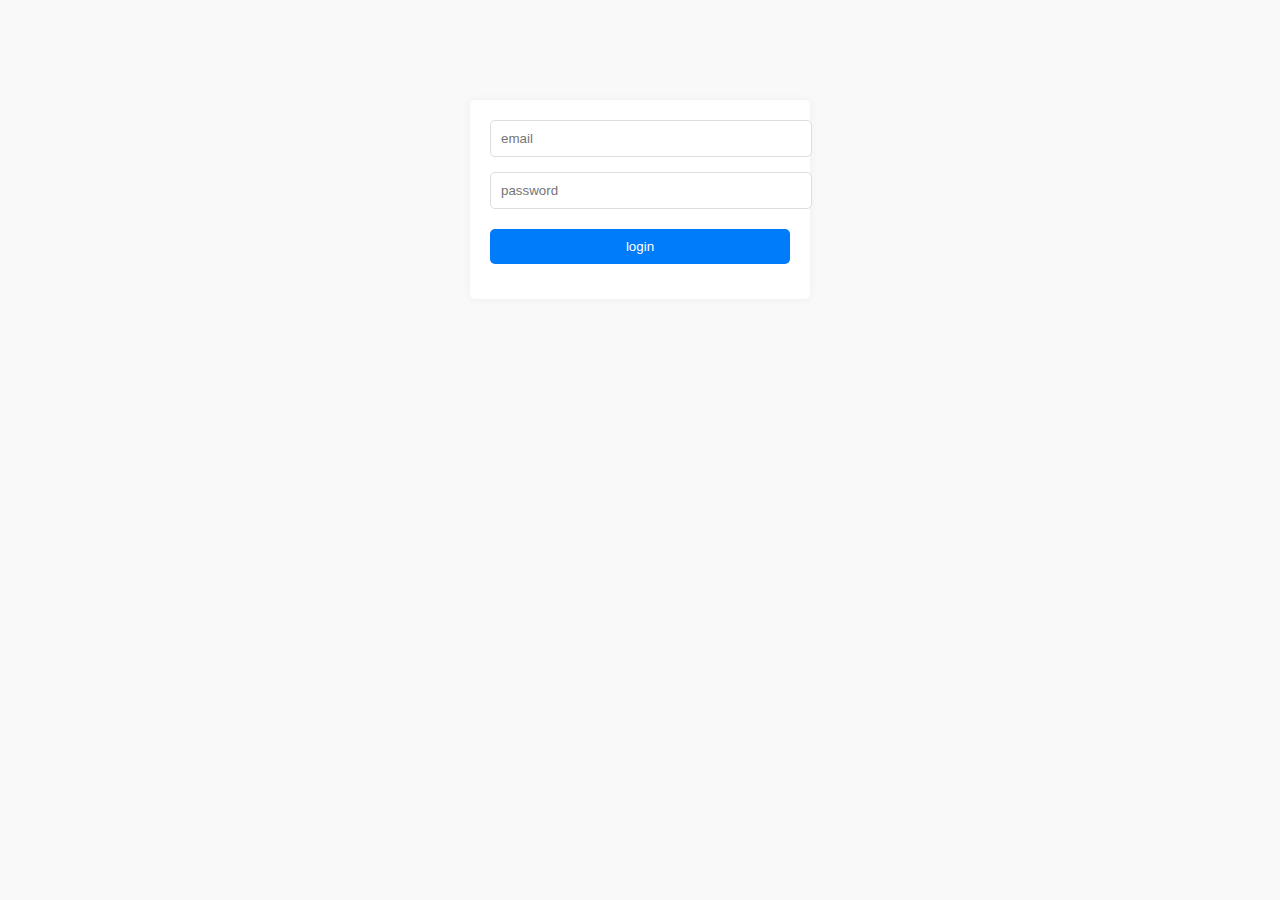
<file: template/user/login.html>
<!DOCTYPE html>
<html lang="en">
<head>
    <title>Login</title>
    <link rel="stylesheet" href="/static/css/login.css"/>
    <script src="/static/js/login.js"></script>
</head>
<body>
    <div id="login_div">
        <div>
            <input type="text" id="email" placeholder="email"/>
            <div id="login_email"></div>
        </div>
        <div>
            <input type="password" id="password" placeholder="password"/>
            <div id="login_password"></div>
        </div>
        <div id="btn_login">
            <input type="button" value="login" onclick="postLogin();"/>
        </div>
    </div>
</body>
</html>
</file>
<file: static/css/login.css>
body {
    background-color: #f9f9f9;
    font-family: Arial, Sans-serif;
    margin: 0;
    padding: 0;
}

#login_div {
    width: 300px;
    margin: 0 auto;
    padding: 20px;
    background-color: #fff;
    border-radius: 5px;
    box-shadow: 0px 0px 10px 0px #0000000d;
    margin-top: 100px;
}

#login_div div {
    margin-bottom: 15px;
}

#login_div input[type=text],
#login_div input[type=password] {
    width: 100%;
    padding: 10px;
    border: 1px solid #ddd;
    border-radius: 5px;
}

#login_div #btn_login {
    margin-top: 20px;
}

#login_div input[type=button] {
    background-color: #007bfa;
    color: #fff;
    border: none;
    padding: 10px 15px;
    cursor: pointer;
    border-radius: 5px;
    width: 100%;
}

#login_div input[type=button]:hover {
    background-color: #0056b3;
}

#login_email,
#login_password {
    color: red;
    font-size: 12px;
}
</file>
